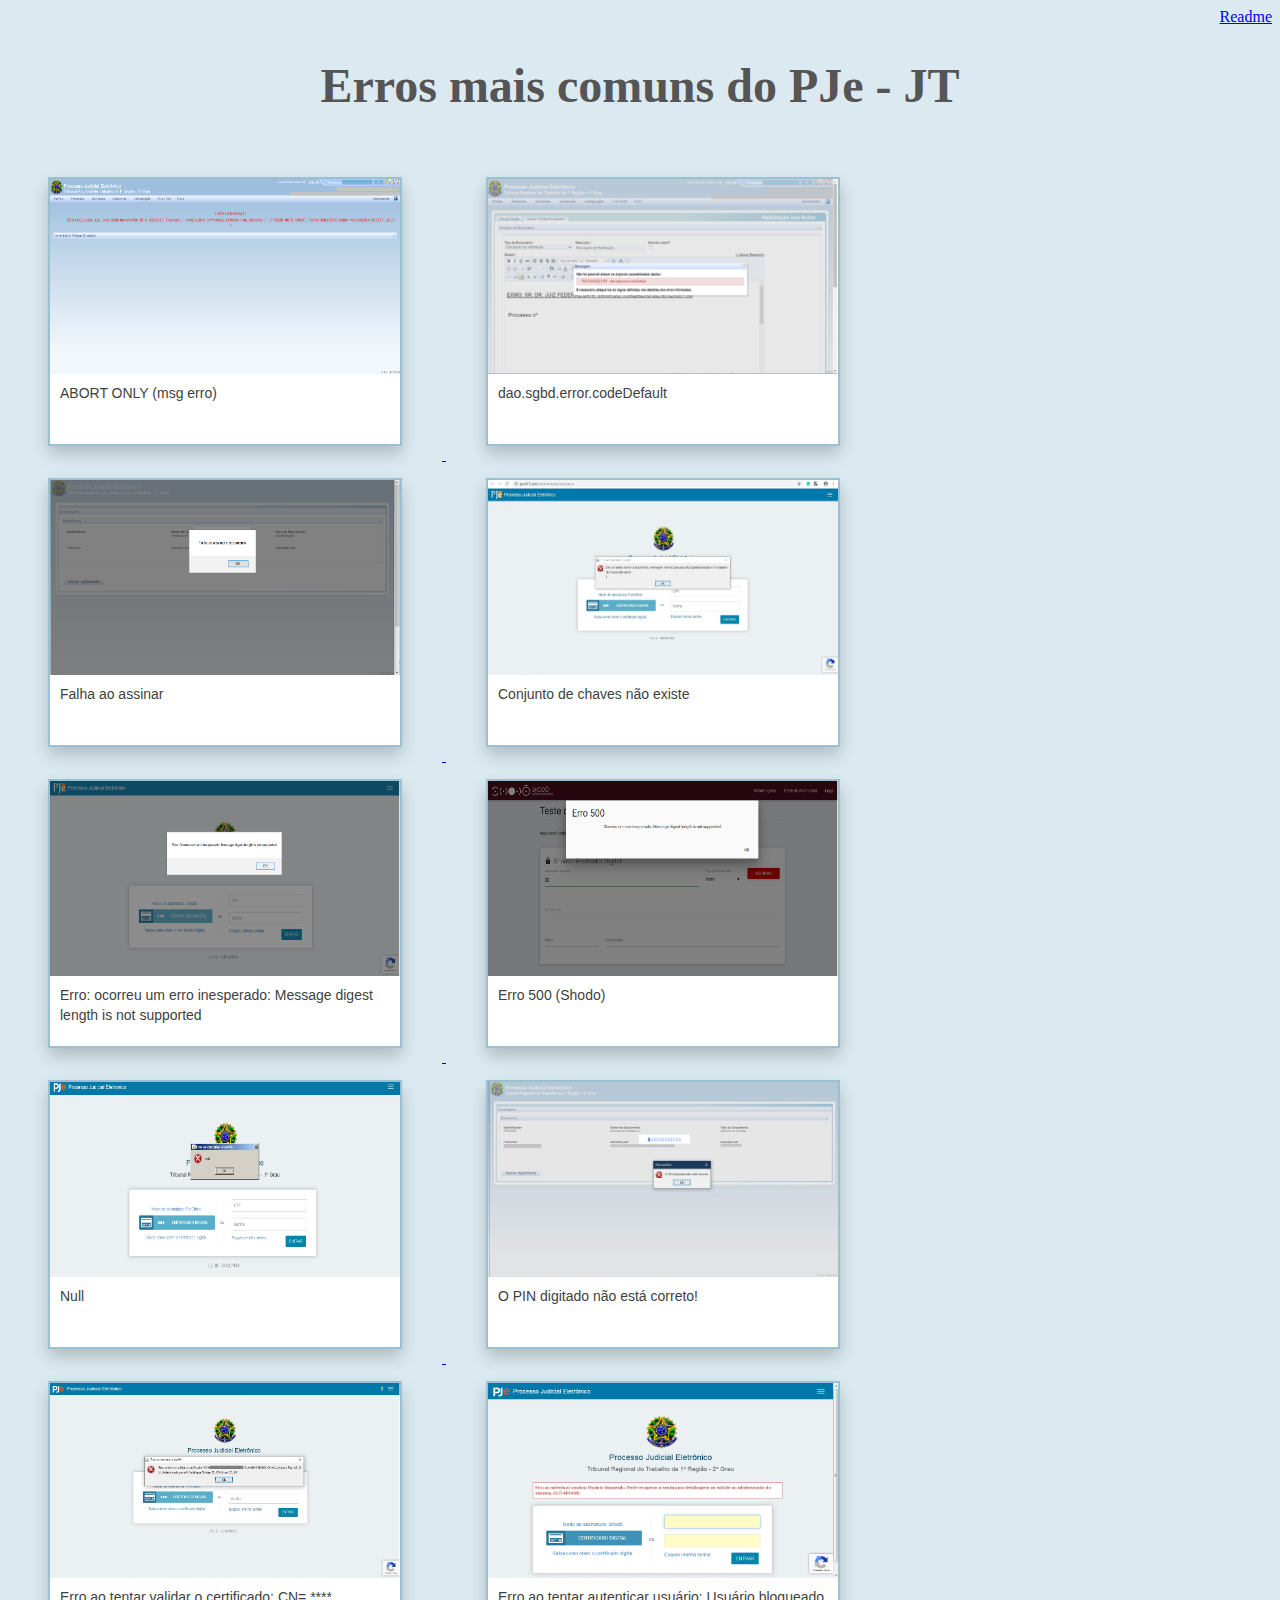
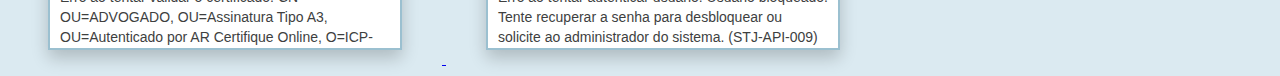
<file: index.html>
<!DOCTYPE html>
<html lang="en">

<head>
  <meta charset="UTF-8">
  <meta http-equiv="X-UA-Compatible" content="IE=edge">
  <meta name="viewport" content="width=device-width, initial-scale=1.0">

  <title>Erros mais comuns do PJe - JT</title>

  <link rel="stylesheet" href="style.css">
</head>

<body>

  <!-- 
    Filenames must be short and relevant;
    
    Alt Text must provide an alternative to the images;

    Title Text should be catchy, like newspaper titles. However they don’t matter for SEO;

    Figcaptions help Search Engine to understand your content and are an excellent place to display your strongest messages -->

  <header> <a href="https://github.com/cassiasa/errosPJe/blob/main/README.md">Readme</a></header>
  <main>

    <h1>Erros mais comuns do PJe - JT</h1>

    <a href="solucao/abortonly.html">
      <figure><img src="img/abort-only.jpg" alt="Tela de erro do PJe da Justiça do Trabalho">
        <figcaption>ABORT ONLY (msg erro)</figcaption>
      </figure>
    </a>

    <a href="solucao/doasgb.html">
      <figure><img src="img/dao-sgbd.jpg">
        <figcaption>dao.sgbd.error.codeDefault</figcaption>
      </figure>
    </a>


    <a href="solucao/solucao.html">
      <figure><img src="img/falha-assinar.jpg" alt="Tela de erro do PJe da Justiça do Trabalho">
        <figcaption>Falha ao assinar</figcaption>
      </figure>
    </a>

    <a href="solucao/solucao.html">
      <figure><img src="img/conj-chaves.jpg" alt="Tela de erro do PJe da Justiça do Trabalho">
        <figcaption>Conjunto de chaves não existe</figcaption>
      </figure>
    </a>

    <a href="solucao/solucao.html">
      <figure><img src="img/digest-lenght.jpg" alt="Tela de erro do PJe da Justiça do Trabalho">
        <figcaption>Erro: ocorreu um erro inesperado: Message digest length is not supported</figcaption>
      </figure>
    </a>

    <a href="solucao/solucao.html">
      <figure><img src="img/erro500.jpg" alt="Tela de erro do PJe da Justiça do Trabalho">
        <figcaption>Erro 500 (Shodo)</figcaption>
      </figure>
    </a>

    <a href="solucao/solucao.html">
      <figure><img src="img/null.jpg" alt="Tela de erro do PJe da Justiça do Trabalho">
        <figcaption>Null</figcaption>
      </figure>
    </a>

    <a href="solucao/pin-incorreto.html">
      <figure><img src="img/pin-incorreto.jpg" alt="Tela de erro do PJe da Justiça do Trabalho">
        <figcaption>O PIN digitado não está correto!</figcaption>
      </figure>
    </a>

    <a href="solucao/solucao.html">
      <figure><img src="img/renov-token2.jpg" alt="Tela de erro do PJe da Justiça do Trabalho">
        <figcaption>Erro ao tentar validar o certificado: CN= **** OU=ADVOGADO, OU=Assinatura Tipo A3, OU=Autenticado por AR Certifique Online, O=ICP-Brasil, C=BR</figcaption>
      </figure>
    </a>

    <a href="solucao/solucao.html">
      <figure><img src="img/renov-token.jpg" alt="Tela de erro do PJe da Justiça do Trabalho">
        <figcaption>Erro ao tentar autenticar usuário: Usuário bloqueado. Tente recuperar a senha para desbloquear ou solicite ao administrador do sistema. (STJ-API-009)</figcaption>
      </figure>
    </a>

  </main>
</body>

</html>
</file>
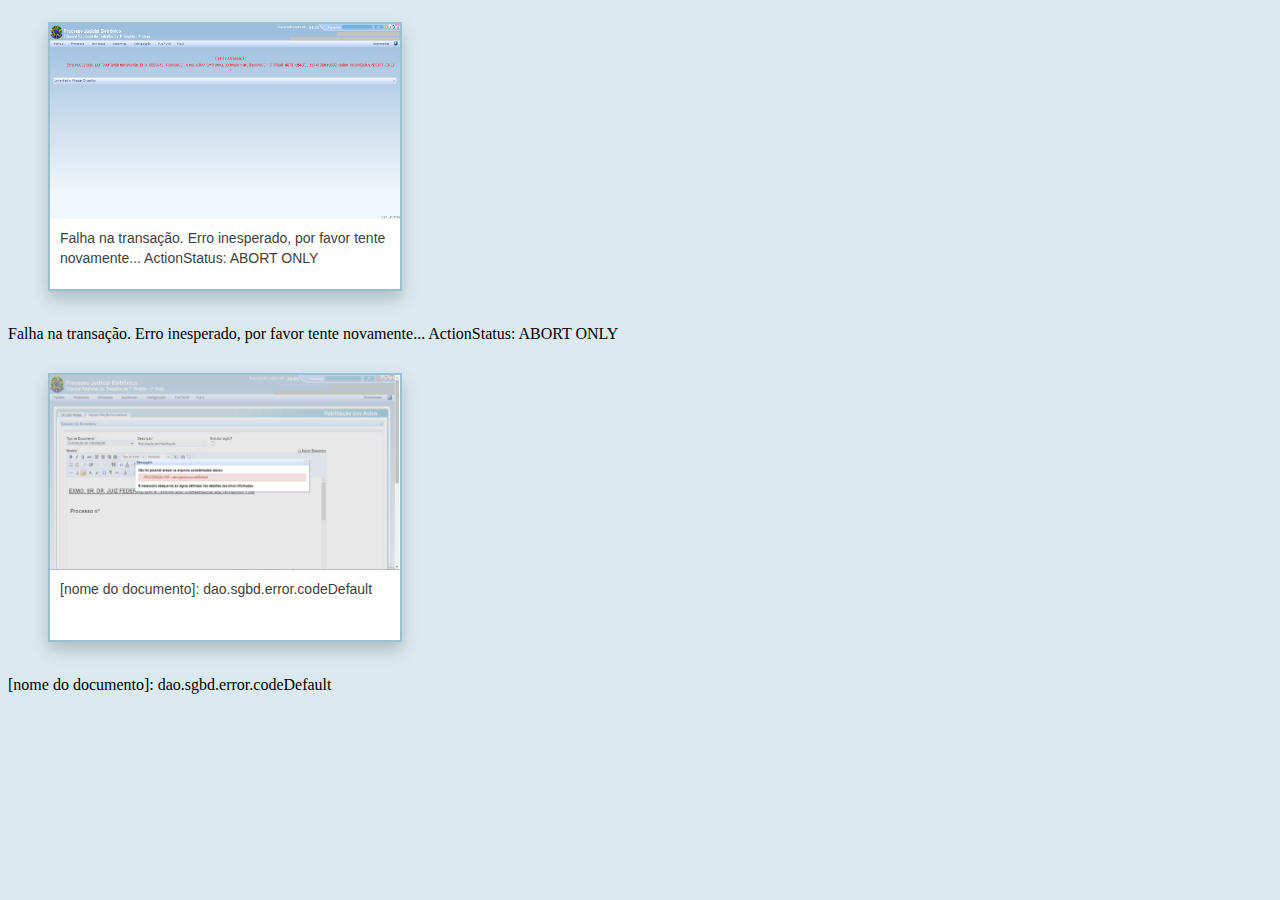
<file: rascunho.html>
<!DOCTYPE html>
<html lang="en">

<head>
  <meta charset="UTF-8">
  <meta http-equiv="X-UA-Compatible" content="IE=edge">
  <meta name="viewport" content="width=device-width, initial-scale=1.0">
  <link rel="stylesheet" href="style.css">
  <title>Document</title>
</head>

<body>

  <!-- 
    Filenames must be short and relevant;
    
    Alt Text must provide an alternative to the images;

    Title Text should be catchy, like newspaper titles. However they don’t matter for SEO;

    Figcaptions help Search Engine to understand your content and are an excellent place to display your strongest messages -->

  <main>
    <section>
      <article>
        <a href="abortonly.html" target="_blank">
          <figure><img src="img/abort-only.jpg" alt="erro ABORT ONLY">
            <figcaption>Falha na transação. Erro inesperado, por favor tente novamente... ActionStatus: ABORT ONLY</figcaption>
          </figure>
        </a>
        <p>Falha na transação. Erro inesperado, por favor tente novamente... ActionStatus: ABORT ONLY</p>
      </article>

      <article>
        <a href="doasgb.html" target="_blank">
          <figure><img src="img/dao-sgbd.jpg" alt="erro DAO SGB">
            <figcaption>[nome do documento]: dao.sgbd.error.codeDefault</figcaption>
          </figure>
        </a>
        <p>[nome do documento]: dao.sgbd.error.codeDefault</p>
      </article>




      <!-- 
    <a href="https://pje.csjt.jus.br/manual/index.php/Arquivo:Acesso_instalar_shodo_pje.png" target="_blank">
      <figure><img src="https://pje.csjt.jus.br/manual/img_auth.php/thumb/f/fc/Acesso_instalar_shodo_pje.png/800px-Acesso_instalar_shodo_pje.png" alt="Tela de erro do PJe da Justiça do Trabalho">
        <figcaption>Seta indicando como fazer o download do Shodo (msg erro)alternative<a href=""
         indicando como fazer o download do Shodo (msg erro)Seta indicando como fazer o alternative<a href=""
         do alternative<a href=""
        (msg erro)</figcaption>
      </figure>
    </a>

    <a href="https://pje.csjt.jus.br/manual/index.php/Arquivo:Acesso_instalar_shodo_pje.png" target="_blank">
      <figure><img src="https://pje.csjt.jus.br/manual/img_auth.php/thumb/f/fc/Acesso_instalar_shodo_pje.png/800px-Acesso_instalar_shodo_pje.png" alt="Tela de erro do PJe da Justiça do Trabalho">
        <figcaption>Seta indicando como fazer o download do Shodo (msg erro)Seta indicando como fazer o download do Shodo (msg erro)Seta indicando como fazer o download do Shodo (msg erro)</figcaption>
      </figure>
    </a> <a href="https://pje.csjt.jus.br/manual/index.php/Arquivo:Acesso_instalar_shodo_pje.png" target="_blank">
      <figure><img src="https://pje.csjt.jus.br/manual/img_auth.php/thumb/f/fc/Acesso_instalar_shodo_pje.png/800px-Acesso_instalar_shodo_pje.png" alt="Tela de erro do PJe da Justiça do Trabalho">
        <figcaption>Seta indicando como fazer o download do Shodo (msg erro)Seta indicando como fazer o download do Shodo (msg erro)Seta indicando como fazer o download do Shodo (msg erro)</figcaption>
      </figure>
    </a> <a href="https://pje.csjt.jus.br/manual/index.php/Arquivo:Acesso_instalar_shodo_pje.png" target="_blank">
      <figure><img src="https://pje.csjt.jus.br/manual/img_auth.php/thumb/f/fc/Acesso_instalar_shodo_pje.png/800px-Acesso_instalar_shodo_pje.png" alt="Tela de erro do PJe da Justiça do Trabalho">
        <figcaption>Seta indicando como fazer o download do Shodo (msg erro)Seta indicando como fazer o download do Shodo (msg erro)Seta indicando como fazer o download do Shodo (msg erro)</figcaption>
      </figure>
    </a> <a href="https://pje.csjt.jus.br/manual/index.php/Arquivo:Acesso_instalar_shodo_pje.png" target="_blank">
      <figure><img src="https://pje.csjt.jus.br/manual/img_auth.php/thumb/f/fc/Acesso_instalar_shodo_pje.png/800px-Acesso_instalar_shodo_pje.png" alt="Tela de erro do PJe da Justiça do Trabalho">
        <figcaption>Seta indicando como fazer o download do Shodo (msg erro)Seta indicando como fazer o download do Shodo (msg erro)Seta indicando como fazer o download do Shodo (msg erro)</figcaption>
      </figure>
    </a> <a href="https://pje.csjt.jus.br/manual/index.php/Arquivo:Acesso_instalar_shodo_pje.png" target="_blank">
      <figure><img src="https://pje.csjt.jus.br/manual/img_auth.php/thumb/f/fc/Acesso_instalar_shodo_pje.png/800px-Acesso_instalar_shodo_pje.png" alt="Tela de erro do PJe da Justiça do Trabalho">
        <figcaption>Seta indicando como fazer o download do Shodo (msg erro)Seta indicando como fazer o download do Shodo (msg erro)Seta indicando como fazer o download do Shodo (msg erro)</figcaption>
      </figure>
    </a> <a href="https://pje.csjt.jus.br/manual/index.php/Arquivo:Acesso_instalar_shodo_pje.png" target="_blank">
      <figure><img src="https://pje.csjt.jus.br/manual/img_auth.php/thumb/f/fc/Acesso_instalar_shodo_pje.png/800px-Acesso_instalar_shodo_pje.png" alt="Tela de erro do PJe da Justiça do Trabalho">
        <figcaption>Seta indicando como fazer o download do Shodo (msg erro)Seta indicando como fazer o download do Shodo (msg erro)Seta indicando como fazer o download do Shodo (msg erro)</figcaption>
      </figure>
    </a> <a href="https://pje.csjt.jus.br/manual/index.php/Arquivo:Acesso_instalar_shodo_pje.png" target="_blank">
      <figure><img src="https://pje.csjt.jus.br/manual/img_auth.php/thumb/f/fc/Acesso_instalar_shodo_pje.png/800px-Acesso_instalar_shodo_pje.png" alt="Tela de erro do PJe da Justiça do Trabalho">
        <figcaption>Seta indicando como fazer o download do Shodo (msg erro)Seta indicando como fazer o download do Shodo (msg erro)Seta indicando como fazer o download do Shodo (msg erro)</figcaption>
      </figure>
    </a> <a href="https://pje.csjt.jus.br/manual/index.php/Arquivo:Acesso_instalar_shodo_pje.png" target="_blank">
      <figure><img src="https://pje.csjt.jus.br/manual/img_auth.php/thumb/f/fc/Acesso_instalar_shodo_pje.png/800px-Acesso_instalar_shodo_pje.png" alt="Tela de erro do PJe da Justiça do Trabalho">
        <figcaption>Seta indicando como fazer o download do Shodo (msg erro)Seta indicando como fazer o download do Shodo (msg erro)Seta indicando como fazer o download do Shodo (msg erro)</figcaption>
      </figure>
    </a> <a href="https://pje.csjt.jus.br/manual/index.php/Arquivo:Acesso_instalar_shodo_pje.png" target="_blank">
      <figure><img src="https://pje.csjt.jus.br/manual/img_auth.php/thumb/f/fc/Acesso_instalar_shodo_pje.png/800px-Acesso_instalar_shodo_pje.png" alt="Tela de erro do PJe da Justiça do Trabalho">
        <figcaption>Seta indicando como fazer o download do Shodo (msg erro)Seta indicando como fazer o download do Shodo (msg erro)Seta indicando como fazer o download do Shodo (msg erro)</figcaption>
      </figure>
    </a> <a href="https://pje.csjt.jus.br/manual/index.php/Arquivo:Acesso_instalar_shodo_pje.png" target="_blank">
      <figure><img src="https://pje.csjt.jus.br/manual/img_auth.php/thumb/f/fc/Acesso_instalar_shodo_pje.png/800px-Acesso_instalar_shodo_pje.png" alt="Tela de erro do PJe da Justiça do Trabalho">
        <figcaption>Seta indicando como fazer o download do Shodo (msg erro)Seta indicando como fazer o download do Shodo (msg erro)Seta indicando como fazer o download do Shodo (msg erro)</figcaption>
      </figure>
    </a> <a href="https://pje.csjt.jus.br/manual/index.php/Arquivo:Acesso_instalar_shodo_pje.png" target="_blank">
      <figure><img src="img/nsei.png" alt="Tela de erro do PJe da Justiça do Trabalho">
        <figcaption>Seta indicando como fazer o download do Shodo (msg erro)Seta indicando como fazer o download do Shodo (msg erro)Seta indicando como fazer o download do Shodo (msg erro)</figcaption>
      </figure>
    </a>

<div>teste 1</div>
terste 2
<div>teste 3</div>
teste 4
<div>teste 5</div> -->

    </section>
  </main>
</body>

</html>
</file>
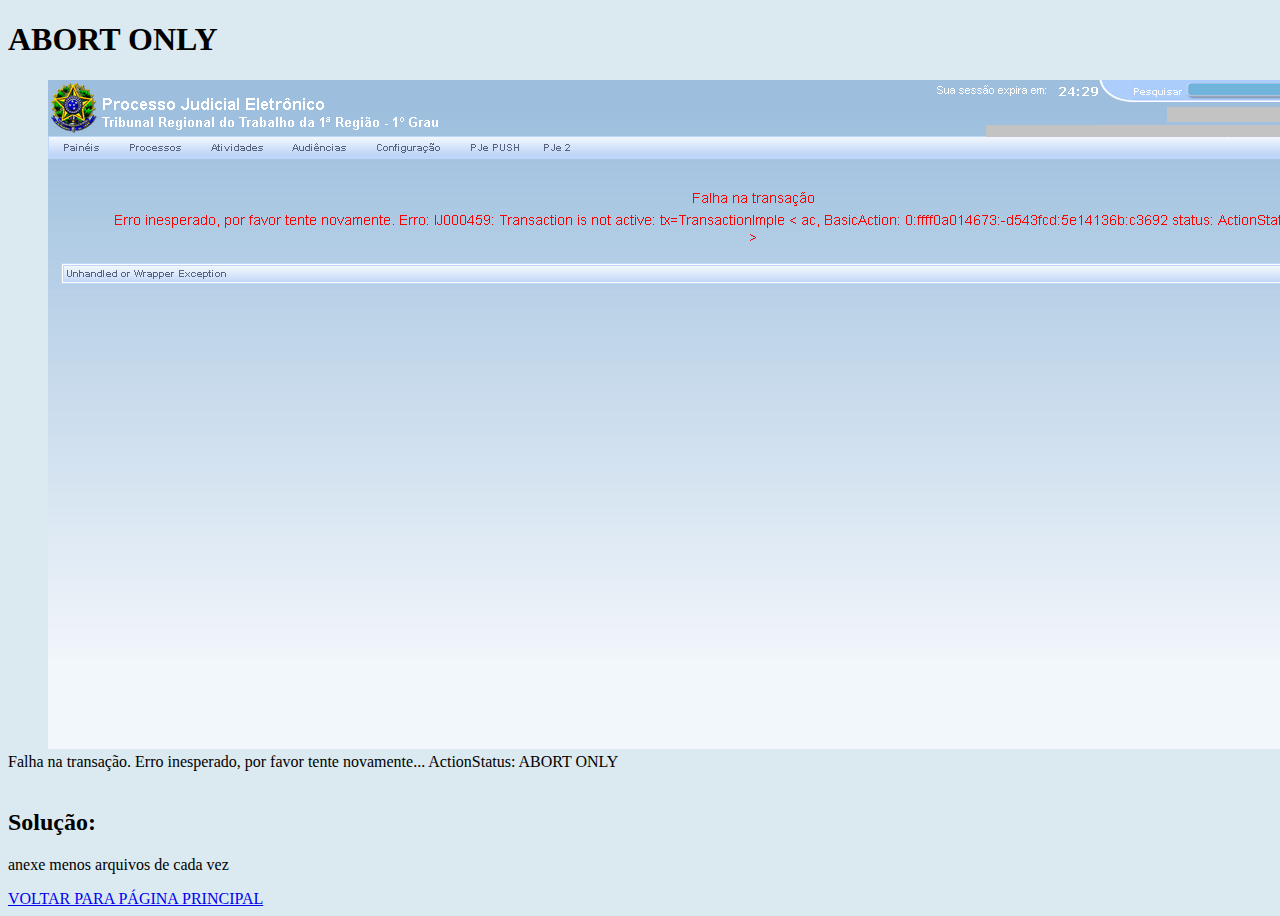
<file: solucao/abortonly.html>
<!DOCTYPE html>
<html lang="pt-br">

<head>
  <meta charset="UTF-8">
  <meta http-equiv="X-UA-Compatible" content="IE=edge">
  <meta name="viewport" content="width=device-width, initial-scale=1.0">

  <title>ABORT ONLY</title>

  <link rel="stylesheet" href="solucao.css">
</head>

<body>
  <main>
    <h1>ABORT ONLY</h1>
    <figure class="solucao">
      <img src="../img/abort-only.jpg" alt="erro ABORT ONLY">
      <figcaption>Falha na transação. Erro inesperado, por favor tente novamente... ActionStatus: ABORT ONLY</figcaption>
    </figure>


    <h2>Solução:</h2>
    <p>anexe menos arquivos de cada vez</p>

    <a href="../index.html">VOLTAR PARA PÁGINA PRINCIPAL</a>
  </main>
</body>

</html>
</file>
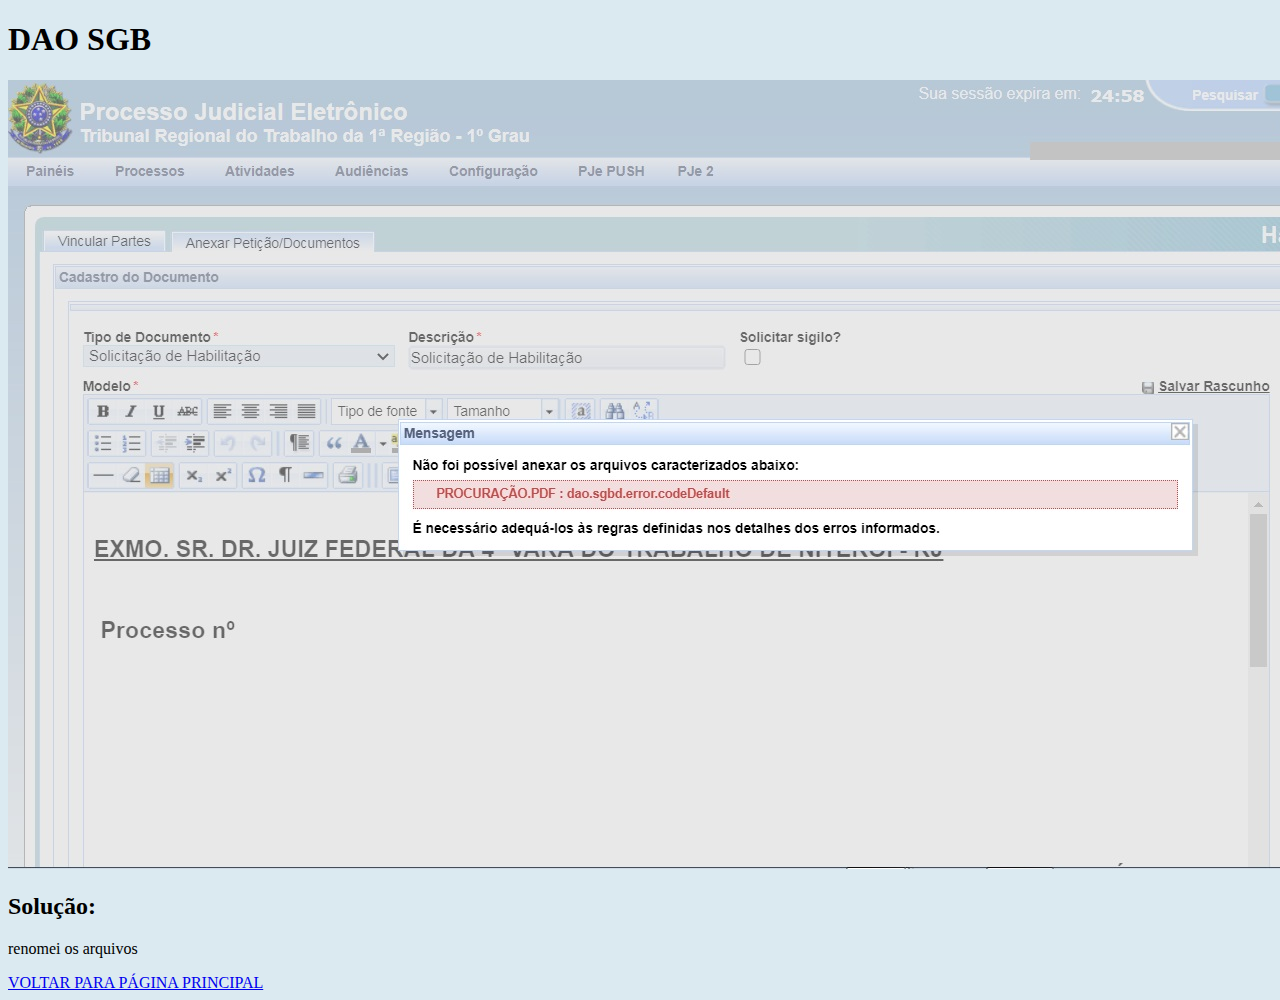
<file: solucao/doasgb.html>
<!DOCTYPE html>
<html lang="pt-br">

<head>
  <meta charset="UTF-8">
  <meta http-equiv="X-UA-Compatible" content="IE=edge">
  <meta name="viewport" content="width=device-width, initial-scale=1.0">
  <title>DAO SGB</title>
  <link rel="stylesheet" href="solucao.css">
</head>

<body>
  <main class="solucao">
    <h1>DAO SGB</h1>
    <img class="solucao" src="../img/dao-sgbd.jpg" alt="erro DAO SGB">
    <h2>Solução:</h2>
    <p>renomei os arquivos</p>

    <a href="../index.html">VOLTAR PARA PÁGINA PRINCIPAL</a>
  </main>
</body>

</html>
</file>
<file: style.css>
header {
  text-align: right;
  margin: 0;
  color: white;
}

body {
  background: #3f91b730;
}

h1 {
  text-align: center;
  color: #555;
  font-weight: bold;
  font-size: 48px;
  margin-bottom: 50px;
}

figure {
  display: inline-block;
  width: 350px;
  height: 265px;
  color: #3e3f3f;
  border: 2px solid #25759875;
  box-shadow: 0px 8px 16px 0px rgba(0, 0, 0, 0.2);
  overflow: hidden;
  font: 14px/20px Arial;
  background: #fff;
  /*shadow: 30px 3px yellow;*/
}

figure img {
  width: 350px;
  height: 195px;
  margin: 0 auto;
}

figcaption {
  padding: 4px 10px 0 10px;
}
figcaption {
  position: relative;
  display: inline-block;
}

figure:hover {
  /* filter: blur(1px);*/
  border: 2px solid #25759899;
  box-shadow: 0px 8px 16px 0px #257598aa;
  /*opacity: 0.8;*/
}
div {
  color: #3f92b7;
  color: #257598;
  color: #3e3f3f;
  color: #f1f1f1;
  color: #eaecf0;
  color: #ed1b24;
}
</file>
<file: solucao/solucao.css>
body {
  background: #3f91b730;
}


figure {
  width: 50px;
  height: 55px;
display: inline;

}



}
div {
  color: #3f92b7;
  color: #257598;
  color: #3e3f3f;
  color: #f1f1f1;
  color: #eaecf0;
  color: #ed1b24;
}
</file>
